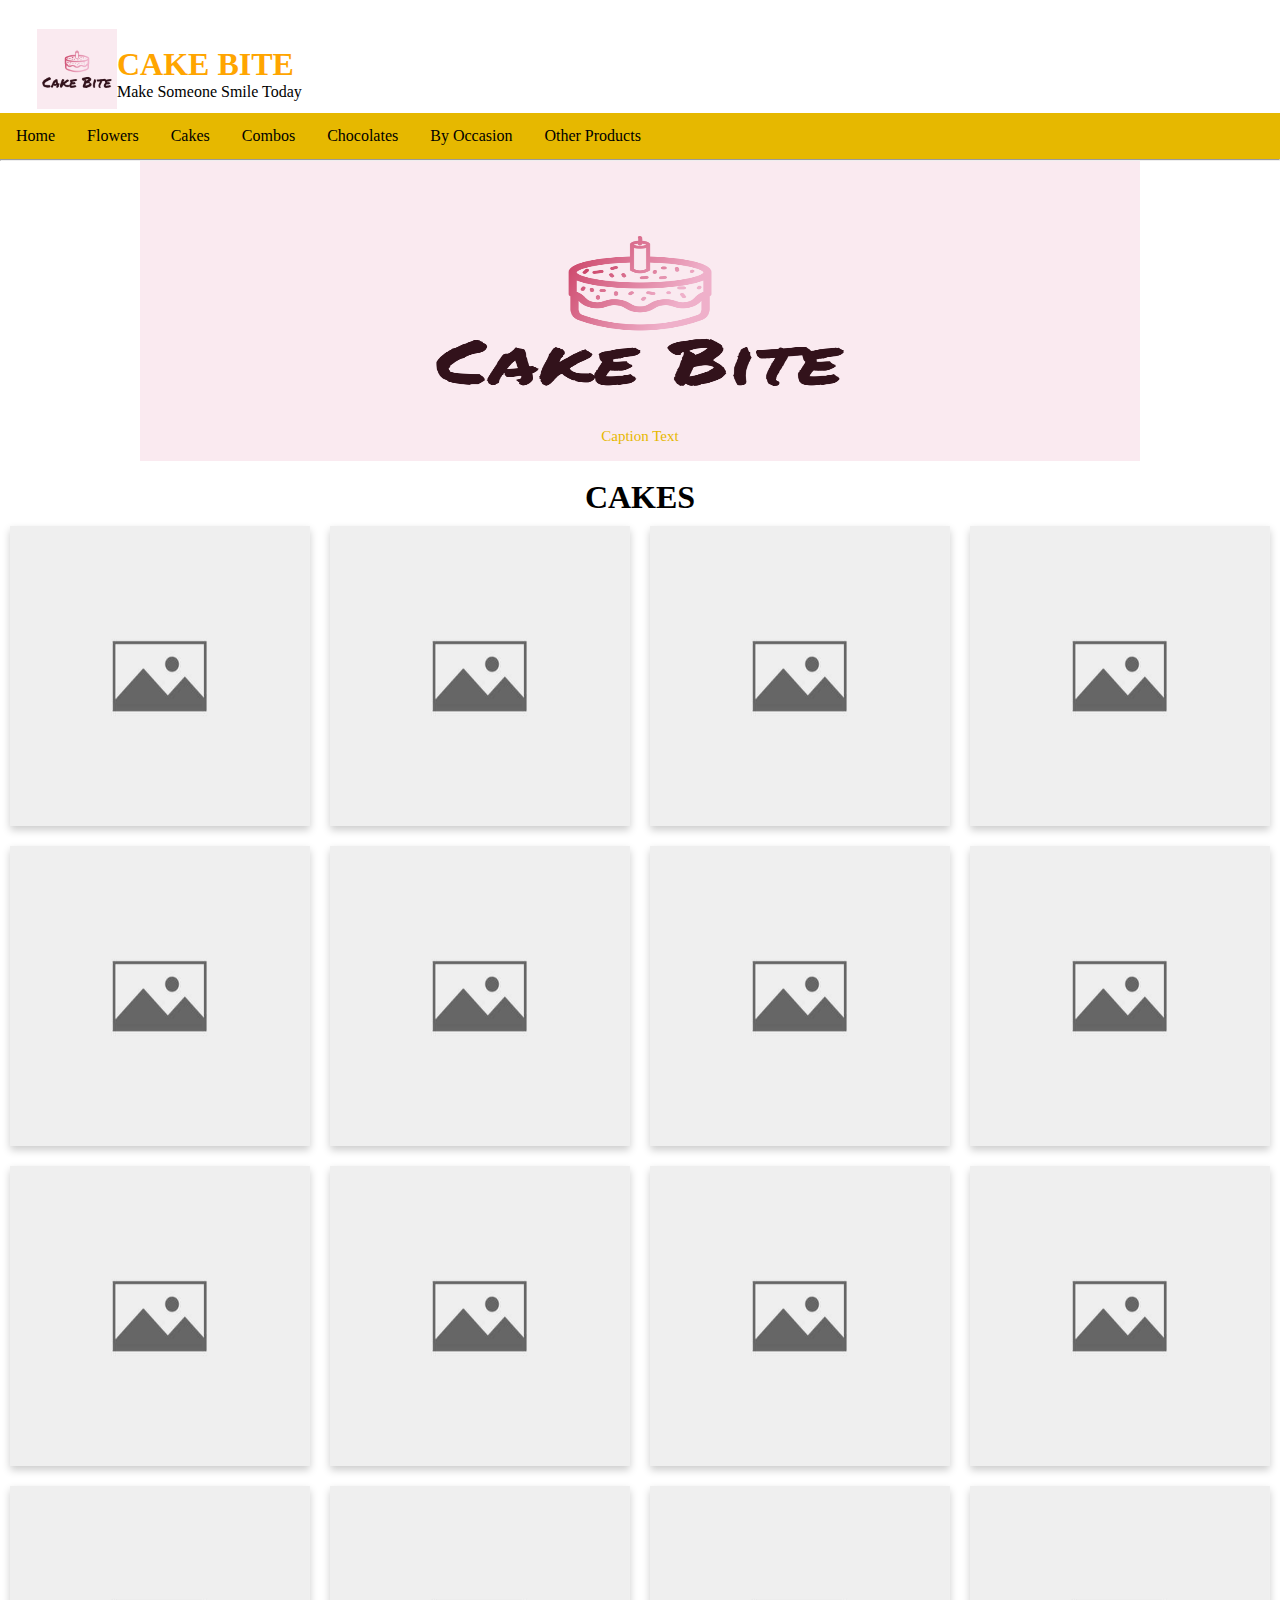
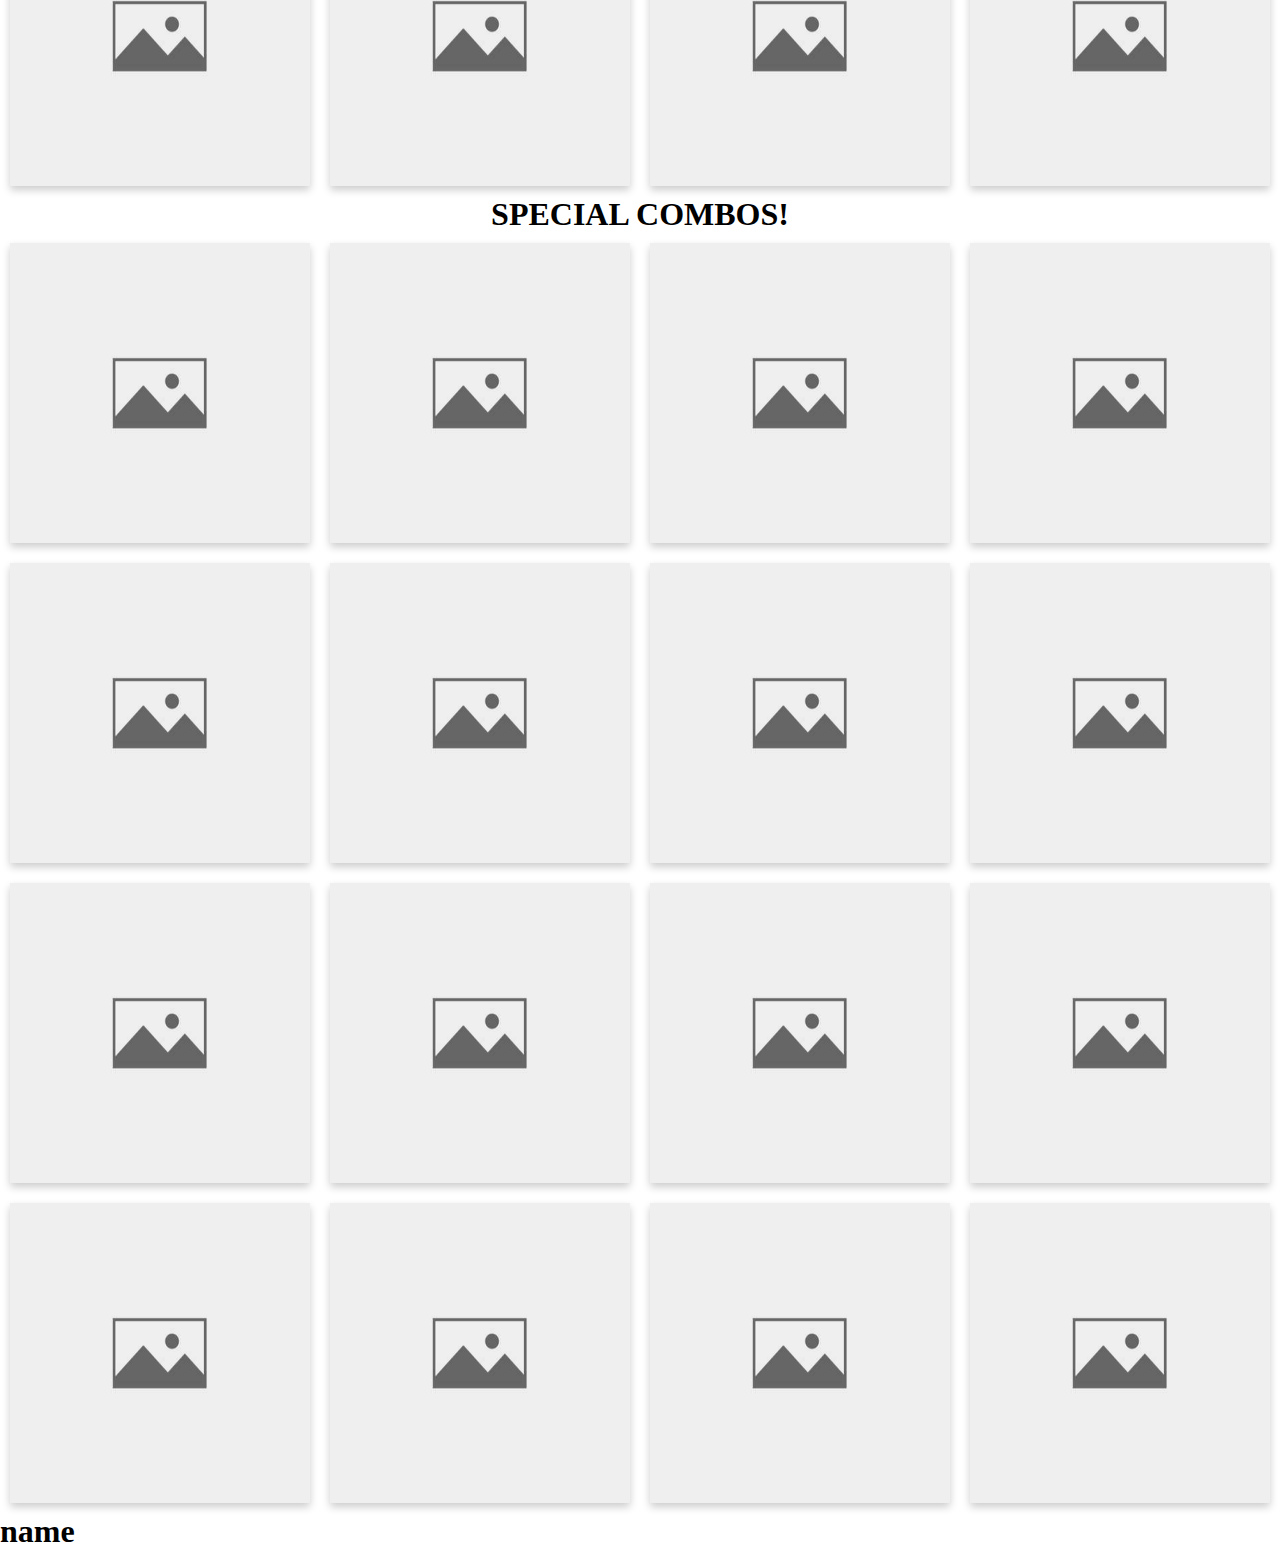
<file: Index.html>
<html>
    <head>
        <title>Cake Bite</title>
        <link rel="stylesheet" type="text/css" href="style.css">
    </head>
    <body>
        
        <!--Title-->
        <div class="name">
            <div class="logo"><img src="default.png" alt="logo" style="width:80px;height:80px;" align="left"></div>
            
            <h1>CAKE BITE</h1>
            <p>Make Someone Smile Today</p>
        </div>
        <!--Search bar-->
        <!--<form class="search-bar" action="#" style="margin:auto;max-width:300px">
            <input type="text" placeholder="Search.." name="search2">
            <button type="submit"><i class="fa fa-search">Search</i></button>
          </form>-->
          <div class="navbar">
            <ul>
                <li><a class="active" href="Index.html">Home</a></li>
                <li><a class="active" href="flowers.html">Flowers</a></li>
                <li><a class="active" href="cakes.html">Cakes</a></li>
                <li><a class="active" href="combos.html">Combos</a></li>
                <li><a class="active" href="chocolates.html">Chocolates</a></li>
                <li><a class="active" href="occasion.html">By Occasion</a></li>
                <li><a class="active" href="product.html">Other Products</a></li>
              </ul>
        </div>
        <hr>
        <div class="banner">
            <div class="slideshow-container">

                <div class="mySlides fade">
                  
                  <img src="cover.png" alt="product" style="width:1000px;height:300px;">
                  <div class="text">Caption Text</div>
                </div>
                
                <div class="mySlides fade">
                  
                  <img src="cover.png" alt="product" style="width:1000px;height:300px;">
                  <div class="text">Caption Two</div>
                </div>
                
                <div class="mySlides fade">
                  
                  <img src="cover.png" alt="product" style="width:1000px;height:300px;">
                  <div class="text">Caption Three</div>
                </div>
                
                </div>
                <br>
                
                <div style="text-align:center">
                  <span class="dot"></span> 
                  <span class="dot"></span> 
                  <span class="dot"></span> 
                </div>
                
                <script>
                let slideIndex = 0;
                showSlides();
                
                function showSlides() {
                  let i;
                  let slides = document.getElementsByClassName("mySlides");
                  let dots = document.getElementsByClassName("dot");
                  for (i = 0; i < slides.length; i++) {
                    slides[i].style.display = "none";  
                  }
                  slideIndex++;
                  if (slideIndex > slides.length) {slideIndex = 1}    
                  for (i = 0; i < dots.length; i++) {
                    dots[i].className = dots[i].className.replace(" active", "");
                  }
                  slides[slideIndex-1].style.display = "block";  
                  dots[slideIndex-1].className += " active";
                  setTimeout(showSlides, 2000); // Change image every 2 seconds
                }
                </script>
         </div>   
         <div class="index">
             <center>
                 <h1>CAKES</h1>
                 <div class="flip-card">
                    <div class="flip-card-inner">
                      <div class="flip-card-front">
                        <img src="img.jpg" alt="Cakes" style="width:300px;height:300px;">
                      </div>
                      <div class="flip-card-back">
                        <h1>Cake name</h1> 
                        <p>description</p> 
                        <p>rate</p>
                      </div>
                    </div>
                  </div>
                  <div class="flip-card">
                    <div class="flip-card-inner">
                      <div class="flip-card-front">
                        <img src="img.jpg" alt="Cakes" style="width:300px;height:300px;">
                      </div>
                      <div class="flip-card-back">
                        <h1>Cake name</h1> 
                        <p>description</p> 
                        <p>rate</p>
                      </div>
                    </div>
                  </div>
                  <div class="flip-card">
                    <div class="flip-card-inner">
                      <div class="flip-card-front">
                        <img src="img.jpg" alt="Cakes" style="width:300px;height:300px;">
                      </div>
                      <div class="flip-card-back">
                        <h1>Cake name</h1> 
                        <p>description</p> 
                        <p>rate</p>
                      </div>
                    </div>
                  </div>
                  <div class="flip-card">
                    <div class="flip-card-inner">
                      <div class="flip-card-front">
                        <img src="img.jpg" alt="Cakes" style="width:300px;height:300px;">
                      </div>
                      <div class="flip-card-back">
                        <h1>Cake name</h1> 
                        <p>description</p> 
                        <p>rate</p>
                      </div>
                    </div>
                  </div>
                  <div class="flip-card">
                    <div class="flip-card-inner">
                      <div class="flip-card-front">
                        <img src="img.jpg" alt="Cakes" style="width:300px;height:300px;">
                      </div>
                      <div class="flip-card-back">
                        <h1>Cake name</h1> 
                        <p>description</p> 
                        <p>rate</p>
                      </div>
                    </div>
                  </div>
                  <div class="flip-card">
                    <div class="flip-card-inner">
                      <div class="flip-card-front">
                        <img src="img.jpg" alt="Cakes" style="width:300px;height:300px;">
                      </div>
                      <div class="flip-card-back">
                        <h1>Cake name</h1> 
                        <p>description</p> 
                        <p>rate</p>
                      </div>
                    </div>
                  </div>
                  <div class="flip-card">
                    <div class="flip-card-inner">
                      <div class="flip-card-front">
                        <img src="img.jpg" alt="Cakes" style="width:300px;height:300px;">
                      </div>
                      <div class="flip-card-back">
                        <h1>Cake name</h1> 
                        <p>description</p> 
                        <p>rate</p>
                      </div>
                    </div>
                  </div>
                  <div class="flip-card">
                    <div class="flip-card-inner">
                      <div class="flip-card-front">
                        <img src="img.jpg" alt="Cakes" style="width:300px;height:300px;">
                      </div>
                      <div class="flip-card-back">
                        <h1>Cake name</h1> 
                        <p>description</p> 
                        <p>rate</p>
                      </div>
                    </div>
                  </div>
                  <div class="flip-card">
                    <div class="flip-card-inner">
                      <div class="flip-card-front">
                        <img src="img.jpg" alt="Cakes" style="width:300px;height:300px;">
                      </div>
                      <div class="flip-card-back">
                        <h1>Cake name</h1> 
                        <p>description</p> 
                        <p>rate</p>
                      </div>
                    </div>
                  </div>
                  <div class="flip-card">
                    <div class="flip-card-inner">
                      <div class="flip-card-front">
                        <img src="img.jpg" alt="Cakes" style="width:300px;height:300px;">
                      </div>
                      <div class="flip-card-back">
                        <h1>Cake name</h1> 
                        <p>description</p> 
                        <p>rate</p>
                      </div>
                    </div>
                  </div>
                  <div class="flip-card">
                    <div class="flip-card-inner">
                      <div class="flip-card-front">
                        <img src="img.jpg" alt="Cakes" style="width:300px;height:300px;">
                      </div>
                      <div class="flip-card-back">
                        <h1>Cake name</h1> 
                        <p>description</p> 
                        <p>rate</p>
                      </div>
                    </div>
                  </div>
                  <div class="flip-card">
                    <div class="flip-card-inner">
                      <div class="flip-card-front">
                        <img src="img.jpg" alt="Cakes" style="width:300px;height:300px;">
                      </div>
                      <div class="flip-card-back">
                        <h1>Cake name</h1> 
                        <p>description</p> 
                        <p>rate</p>
                      </div>
                    </div>
                  </div>
                  <div class="flip-card">
                    <div class="flip-card-inner">
                      <div class="flip-card-front">
                        <img src="img.jpg" alt="Cakes" style="width:300px;height:300px;">
                      </div>
                      <div class="flip-card-back">
                        <h1>Cake name</h1> 
                        <p>description</p> 
                        <p>rate</p>
                      </div>
                    </div>
                  </div>
                  <div class="flip-card">
                    <div class="flip-card-inner">
                      <div class="flip-card-front">
                        <img src="img.jpg" alt="Cakes" style="width:300px;height:300px;">
                      </div>
                      <div class="flip-card-back">
                        <h1>Cake name</h1> 
                        <p>description</p> 
                        <p>rate</p>
                      </div>
                    </div>
                  </div>
                  <div class="flip-card">
                    <div class="flip-card-inner">
                      <div class="flip-card-front">
                        <img src="img.jpg" alt="Cakes" style="width:300px;height:300px;">
                      </div>
                      <div class="flip-card-back">
                        <h1>Cake name</h1> 
                        <p>description</p> 
                        <p>rate</p>
                      </div>
                    </div>
                  </div>
                  <div class="flip-card">
                    <div class="flip-card-inner">
                      <div class="flip-card-front">
                        <img src="img.jpg" alt="Cakes" style="width:300px;height:300px;">
                      </div>
                      <div class="flip-card-back">
                        <h1>Cake name</h1> 
                        <p>description</p> 
                        <p>rate</p>
                      </div>
                    </div>
                  </div>
                  <br>
                  <br>
    
             </center>
            </div>
            <br>
            <br>
            <center>
                <H1>SPECIAL COMBOS!</H1>
    <div class="flip-card">
        <div class="flip-card-inner">
          <div class="flip-card-front">
            <img src="img.jpg" alt="Cakes" style="width:300px;height:300px;">
          </div>
          <div class="flip-card-back">
            <h1>Cake name</h1> 
            <p>description</p> 
            <p>rate</p>
          </div>
        </div>
      </div>
      <div class="flip-card">
        <div class="flip-card-inner">
          <div class="flip-card-front">
            <img src="img.jpg" alt="Cakes" style="width:300px;height:300px;">
          </div>
          <div class="flip-card-back">
            <h1>Cake name</h1> 
            <p>description</p> 
            <p>rate</p>
          </div>
        </div>
      </div>
      <div class="flip-card">
        <div class="flip-card-inner">
          <div class="flip-card-front">
            <img src="img.jpg" alt="Cakes" style="width:300px;height:300px;">
          </div>
          <div class="flip-card-back">
            <h1>Cake name</h1> 
            <p>description</p> 
            <p>rate</p>
          </div>
        </div>
      </div>
      <div class="flip-card">
        <div class="flip-card-inner">
          <div class="flip-card-front">
            <img src="img.jpg" alt="Cakes" style="width:300px;height:300px;">
          </div>
          <div class="flip-card-back">
            <h1>Cake name</h1> 
            <p>description</p> 
            <p>rate</p>
          </div>
        </div>
      </div>
      <div class="flip-card">
        <div class="flip-card-inner">
          <div class="flip-card-front">
            <img src="img.jpg" alt="Cakes" style="width:300px;height:300px;">
          </div>
          <div class="flip-card-back">
            <h1>Cake name</h1> 
            <p>description</p> 
            <p>rate</p>
          </div>
        </div>
      </div>
      <div class="flip-card">
        <div class="flip-card-inner">
          <div class="flip-card-front">
            <img src="img.jpg" alt="Cakes" style="width:300px;height:300px;">
          </div>
          <div class="flip-card-back">
            <h1>Cake name</h1> 
            <p>description</p> 
            <p>rate</p>
          </div>
        </div>
      </div>
      <div class="flip-card">
        <div class="flip-card-inner">
          <div class="flip-card-front">
            <img src="img.jpg" alt="Cakes" style="width:300px;height:300px;">
          </div>
          <div class="flip-card-back">
            <h1>Cake name</h1> 
            <p>description</p> 
            <p>rate</p>
          </div>
        </div>
      </div>
      <div class="flip-card">
        <div class="flip-card-inner">
          <div class="flip-card-front">
            <img src="img.jpg" alt="Cakes" style="width:300px;height:300px;">
          </div>
          <div class="flip-card-back">
            <h1>Cake name</h1> 
            <p>description</p> 
            <p>rate</p>
          </div>
        </div>
      </div>
      <div class="flip-card">
        <div class="flip-card-inner">
          <div class="flip-card-front">
            <img src="img.jpg" alt="Cakes" style="width:300px;height:300px;">
          </div>
          <div class="flip-card-back">
            <h1>Cake name</h1> 
            <p>description</p> 
            <p>rate</p>
          </div>
        </div>
      </div>
      <div class="flip-card">
        <div class="flip-card-inner">
          <div class="flip-card-front">
            <img src="img.jpg" alt="Cakes" style="width:300px;height:300px;">
          </div>
          <div class="flip-card-back">
            <h1>Cake name</h1> 
            <p>description</p> 
            <p>rate</p>
          </div>
        </div>
      </div>
      <div class="flip-card">
        <div class="flip-card-inner">
          <div class="flip-card-front">
            <img src="img.jpg" alt="Cakes" style="width:300px;height:300px;">
          </div>
          <div class="flip-card-back">
            <h1>Cake name</h1> 
            <p>description</p> 
            <p>rate</p>
          </div>
        </div>
      </div>
      <div class="flip-card">
        <div class="flip-card-inner">
          <div class="flip-card-front">
            <img src="img.jpg" alt="Cakes" style="width:300px;height:300px;">
          </div>
          <div class="flip-card-back">
            <h1>Cake name</h1> 
            <p>description</p> 
            <p>rate</p>
          </div>
        </div>
      </div>
      <div class="flip-card">
        <div class="flip-card-inner">
          <div class="flip-card-front">
            <img src="img.jpg" alt="Cakes" style="width:300px;height:300px;">
          </div>
          <div class="flip-card-back">
            <h1>Cake name</h1> 
            <p>description</p> 
            <p>rate</p>
          </div>
        </div>
      </div>
      <div class="flip-card">
        <div class="flip-card-inner">
          <div class="flip-card-front">
            <img src="img.jpg" alt="Cakes" style="width:300px;height:300px;">
          </div>
          <div class="flip-card-back">
            <h1>Cake name</h1> 
            <p>description</p> 
            <p>rate</p>
          </div>
        </div>
      </div>
      <div class="flip-card">
        <div class="flip-card-inner">
          <div class="flip-card-front">
            <img src="img.jpg" alt="Cakes" style="width:300px;height:300px;">
          </div>
          <div class="flip-card-back">
            <h1>Cake name</h1> 
            <p>description</p> 
            <p>rate</p>
          </div>
        </div>
      </div>
      <div class="flip-card">
        <div class="flip-card-inner">
          <div class="flip-card-front">
            <img src="img.jpg" alt="Cakes" style="width:300px;height:300px;">
          </div>
          <div class="flip-card-back">
            <h1>Cake name</h1> 
            <p>description</p> 
            <p>rate</p>
          </div>
        </div>
      </div>

            </center>
         </div>
         <div class="footer">
             <h1>name</h1>
         </div>
    </body>
</html>
</file>
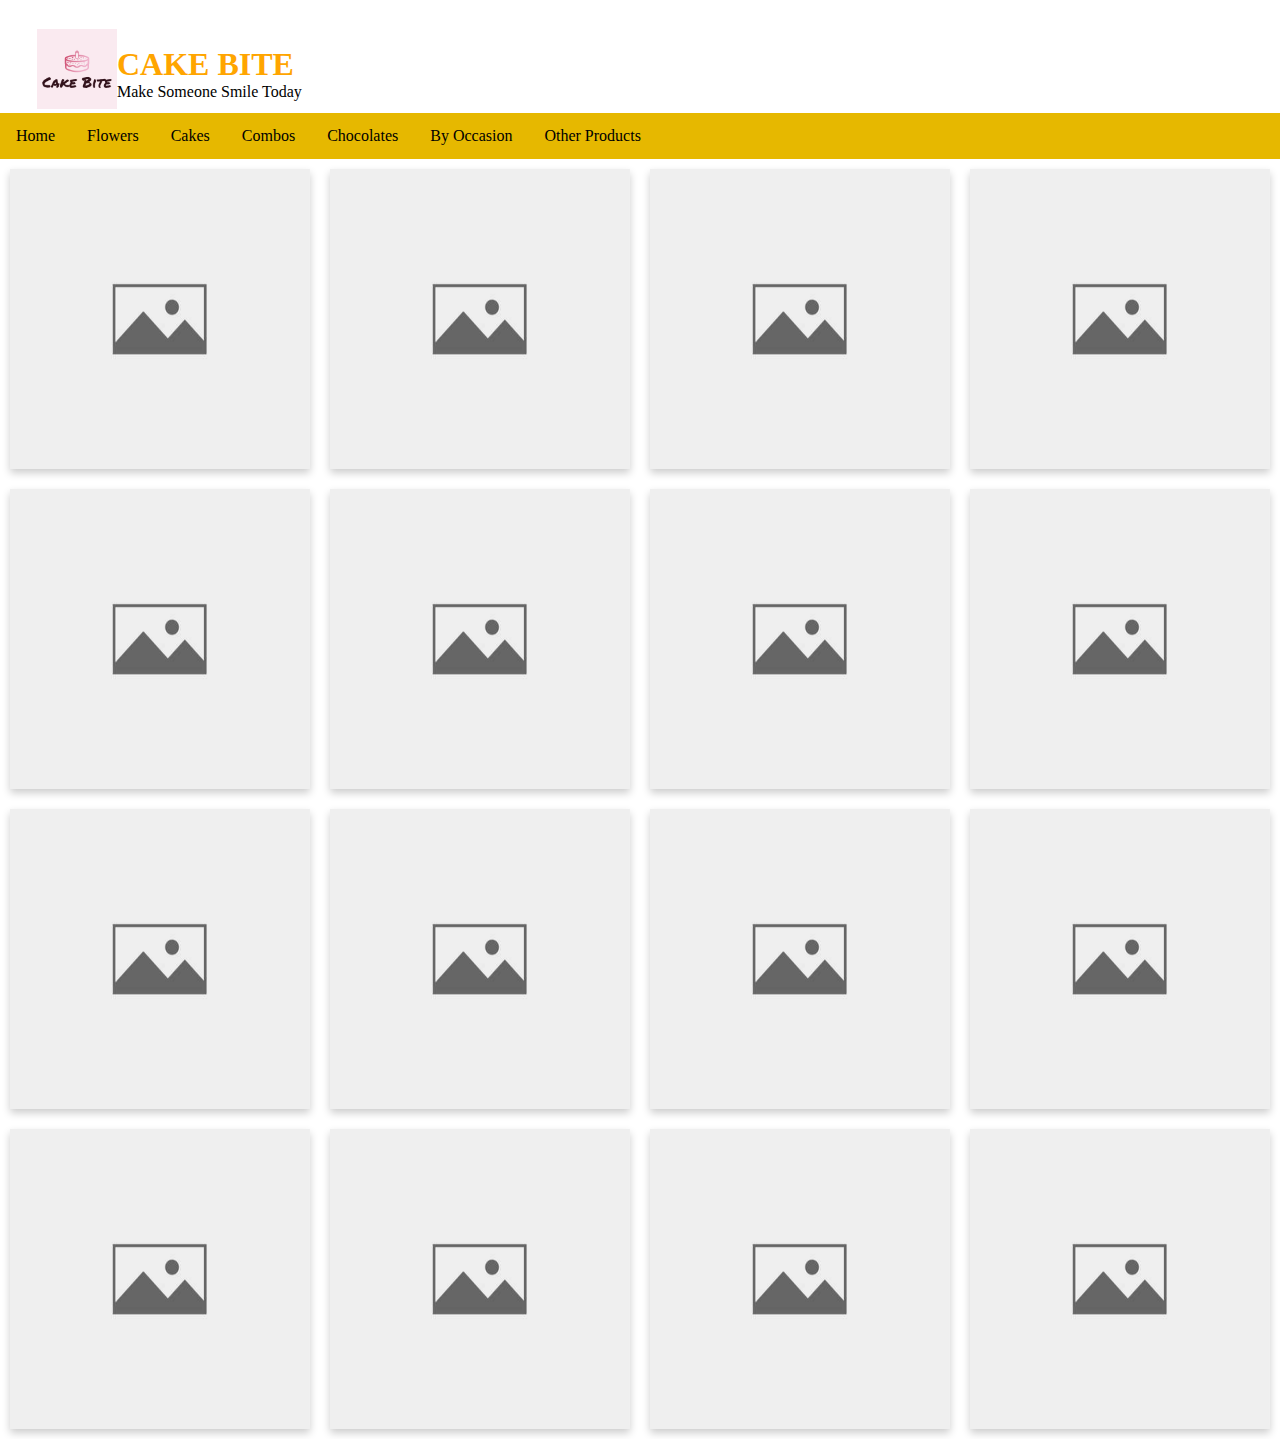
<file: cakes.html>
<html>
    <head>
        <title>CAKES | CAKE BITE</title>
        <link rel="stylesheet" type="text/css" href="style.css">
    </head>
    <body>
        <!--Title-->
        <div class="name">
            <div class="logo"><img src="default.png" alt="logo" style="width:80px;height:80px;" align="left"></div>
            <h1>CAKE BITE</h1>
            <p>Make Someone Smile Today</p>
        </div>
        <!--Search bar-->
        <!--<form class="search-bar" action="#" style="margin:auto;max-width:300px">
            <input type="text" placeholder="Search.." name="search2">
            <button type="submit"><i class="fa fa-search">Search</i></button>
          </form>-->
          <div class="navbar">
            <ul>
                <li><a class="active" href="Index.html">Home</a></li>
                <li><a class="active" href="flowers.html">Flowers</a></li>
                <li><a class="active" href="cakes.html">Cakes</a></li>
                <li><a class="active" href="combos.html">Combos</a></li>
                <li><a class="active" href="chocolates.html">Chocolates</a></li>
                <li><a class="active" href="occasion.html">By Occasion</a></li>
                <li><a class="active" href="product.html">Other Products</a></li>
              </ul>
        </div>
        <div class="Products">
              <div class="flip-card">
                <div class="flip-card-inner">
                  <div class="flip-card-front">
                    <img src="img.jpg" alt="Cakes" style="width:300px;height:300px;">
                  </div>
                  <div class="flip-card-back">
                    <h1>Cake name</h1> 
                    <p>description</p> 
                    <p>rate</p>
                  </div>
                </div>
              </div>
              <div class="flip-card">
                <div class="flip-card-inner">
                  <div class="flip-card-front">
                    <img src="img.jpg" alt="Cakes" style="width:300px;height:300px;">
                  </div>
                  <div class="flip-card-back">
                    <h1>Cake name</h1> 
                    <p>description</p> 
                    <p>rate</p>
                  </div>
                </div>
              </div>
              <div class="flip-card">
                <div class="flip-card-inner">
                  <div class="flip-card-front">
                    <img src="img.jpg" alt="Cakes" style="width:300px;height:300px;">
                  </div>
                  <div class="flip-card-back">
                    <h1>Cake name</h1> 
                    <p>description</p> 
                    <p>rate</p>
                  </div>
                </div>
              </div>
              <div class="flip-card">
                <div class="flip-card-inner">
                  <div class="flip-card-front">
                    <img src="img.jpg" alt="Cakes" style="width:300px;height:300px;">
                  </div>
                  <div class="flip-card-back">
                    <h1>Cake name</h1> 
                    <p>description</p> 
                    <p>rate</p>
                  </div>
                </div>
              </div>
              <div class="flip-card">
                <div class="flip-card-inner">
                  <div class="flip-card-front">
                    <img src="img.jpg" alt="Cakes" style="width:300px;height:300px;">
                  </div>
                  <div class="flip-card-back">
                    <h1>Cake name</h1> 
                    <p>description</p> 
                    <p>rate</p>
                  </div>
                </div>
              </div>
              <div class="flip-card">
                <div class="flip-card-inner">
                  <div class="flip-card-front">
                    <img src="img.jpg" alt="Cakes" style="width:300px;height:300px;">
                  </div>
                  <div class="flip-card-back">
                    <h1>Cake name</h1> 
                    <p>description</p> 
                    <p>rate</p>
                  </div>
                </div>
              </div>
              <div class="flip-card">
                <div class="flip-card-inner">
                  <div class="flip-card-front">
                    <img src="img.jpg" alt="Cakes" style="width:300px;height:300px;">
                  </div>
                  <div class="flip-card-back">
                    <h1>Cake name</h1> 
                    <p>description</p> 
                    <p>rate</p>
                  </div>
                </div>
              </div>
              <div class="flip-card">
                <div class="flip-card-inner">
                  <div class="flip-card-front">
                    <img src="img.jpg" alt="Cakes" style="width:300px;height:300px;">
                  </div>
                  <div class="flip-card-back">
                    <h1>Cake name</h1> 
                    <p>description</p> 
                    <p>rate</p>
                  </div>
                </div>
              </div>
              <div class="flip-card">
                <div class="flip-card-inner">
                  <div class="flip-card-front">
                    <img src="img.jpg" alt="Cakes" style="width:300px;height:300px;">
                  </div>
                  <div class="flip-card-back">
                    <h1>Cake name</h1> 
                    <p>description</p> 
                    <p>rate</p>
                  </div>
                </div>
              </div>
              <div class="flip-card">
                <div class="flip-card-inner">
                  <div class="flip-card-front">
                    <img src="img.jpg" alt="Cakes" style="width:300px;height:300px;">
                  </div>
                  <div class="flip-card-back">
                    <h1>Cake name</h1> 
                    <p>description</p> 
                    <p>rate</p>
                  </div>
                </div>
              </div>
              <div class="flip-card">
                <div class="flip-card-inner">
                  <div class="flip-card-front">
                    <img src="img.jpg" alt="Cakes" style="width:300px;height:300px;">
                  </div>
                  <div class="flip-card-back">
                    <h1>Cake name</h1> 
                    <p>description</p> 
                    <p>rate</p>
                  </div>
                </div>
              </div>
              <div class="flip-card">
                <div class="flip-card-inner">
                  <div class="flip-card-front">
                    <img src="img.jpg" alt="Cakes" style="width:300px;height:300px;">
                  </div>
                  <div class="flip-card-back">
                    <h1>Cake name</h1> 
                    <p>description</p> 
                    <p>rate</p>
                  </div>
                </div>
              </div>
              <div class="flip-card">
                <div class="flip-card-inner">
                  <div class="flip-card-front">
                    <img src="img.jpg" alt="Cakes" style="width:300px;height:300px;">
                  </div>
                  <div class="flip-card-back">
                    <h1>Cake name</h1> 
                    <p>description</p> 
                    <p>rate</p>
                  </div>
                </div>
              </div>
              <div class="flip-card">
                <div class="flip-card-inner">
                  <div class="flip-card-front">
                    <img src="img.jpg" alt="Cakes" style="width:300px;height:300px;">
                  </div>
                  <div class="flip-card-back">
                    <h1>Cake name</h1> 
                    <p>description</p> 
                    <p>rate</p>
                  </div>
                </div>
              </div>
              <div class="flip-card">
                <div class="flip-card-inner">
                  <div class="flip-card-front">
                    <img src="img.jpg" alt="Cakes" style="width:300px;height:300px;">
                  </div>
                  <div class="flip-card-back">
                    <h1>Cake name</h1> 
                    <p>description</p> 
                    <p>rate</p>
                  </div>
                </div>
              </div>
              <div class="flip-card">
                <div class="flip-card-inner">
                  <div class="flip-card-front">
                    <img src="img.jpg" alt="Cakes" style="width:300px;height:300px;">
                  </div>
                  <div class="flip-card-back">
                    <h1>Cake name</h1> 
                    <p>description</p> 
                    <p>rate</p>
                  </div>
                </div>
              </div>

        </div>
    </body>
</html>
</file>
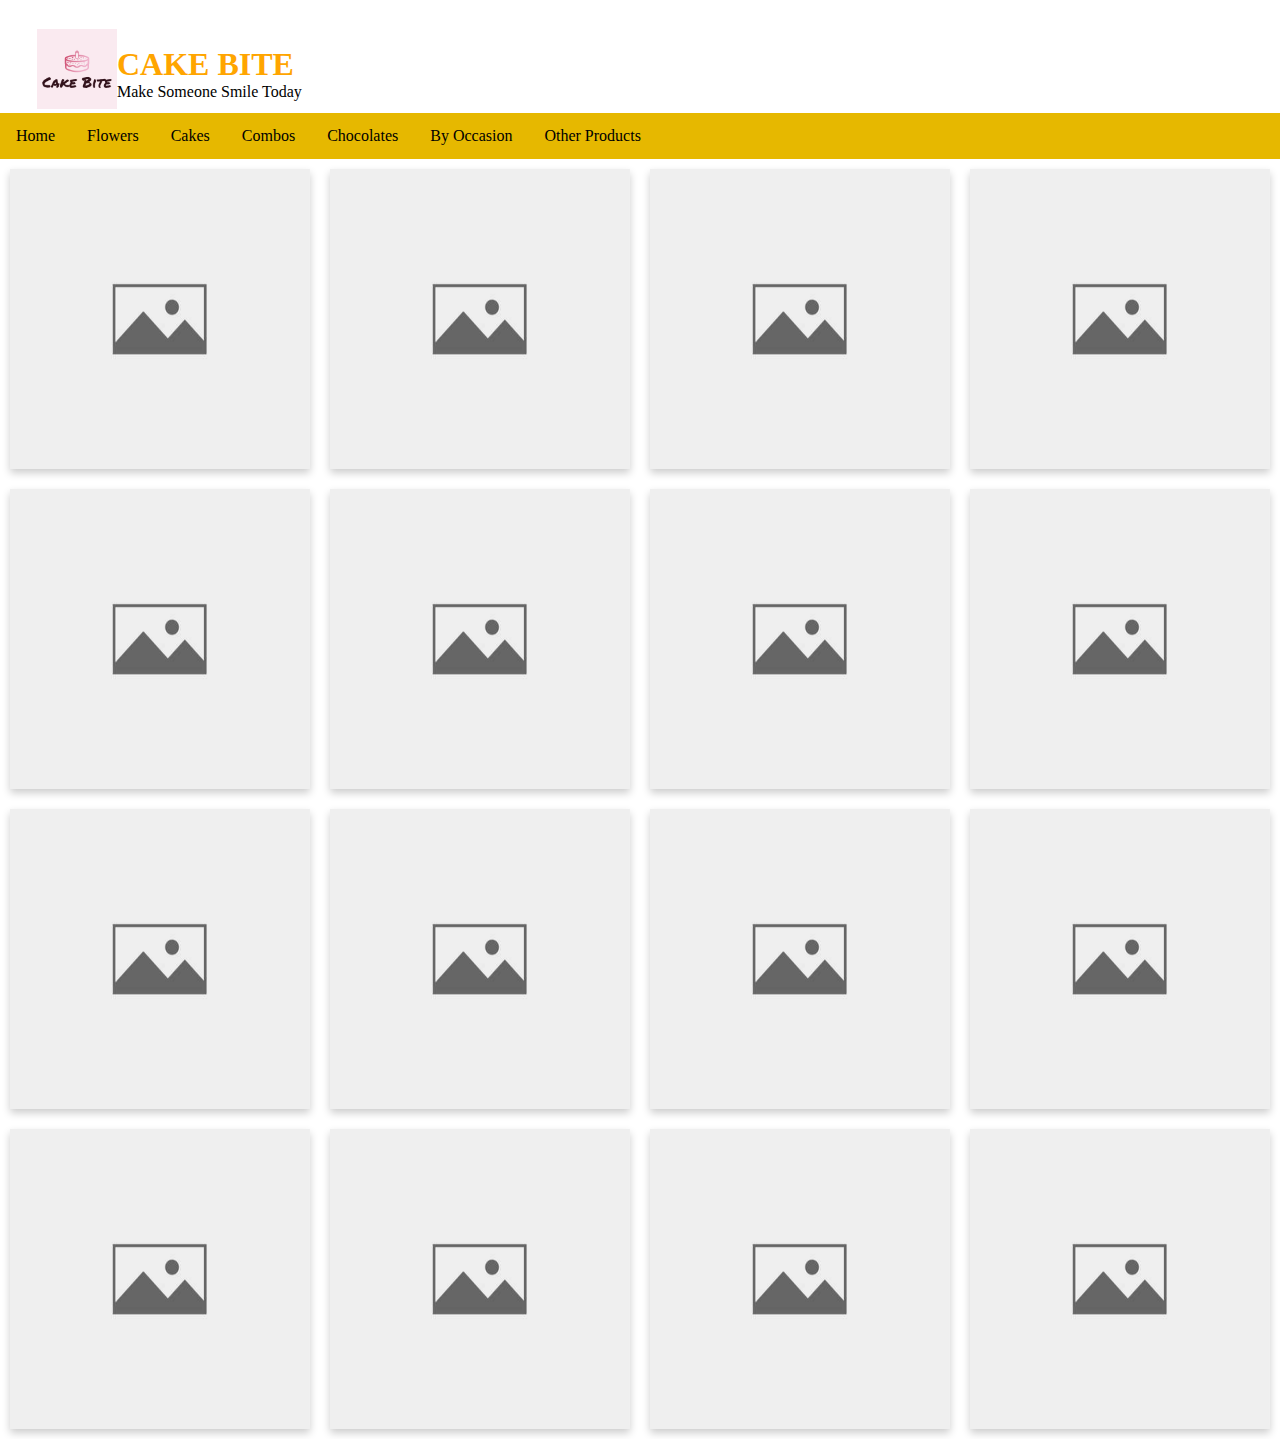
<file: chocolates.html>
<html>
    <head>
        <title>CAKES | CAKE BITE</title>
        <link rel="stylesheet" type="text/css" href="style.css">
    </head>
    <body>
        <!--Title-->
        <div class="name">
            <div class="logo"><img src="default.png" alt="logo" style="width:80px;height:80px;" align="left"></div>
            <h1>CAKE BITE</h1>
            <p>Make Someone Smile Today</p>
        </div>
        <!--Search bar-->
        <!--<form class="search-bar" action="#" style="margin:auto;max-width:300px">
            <input type="text" placeholder="Search.." name="search2">
            <button type="submit"><i class="fa fa-search">Search</i></button>
          </form>-->
          <div class="navbar">
            <ul>
                <li><a class="active" href="Index.html">Home</a></li>
                <li><a class="active" href="flowers.html">Flowers</a></li>
                <li><a class="active" href="cakes.html">Cakes</a></li>
                <li><a class="active" href="combos.html">Combos</a></li>
                <li><a class="active" href="chocolates.html">Chocolates</a></li>
                <li><a class="active" href="occasion.html">By Occasion</a></li>
                <li><a class="active" href="product.html">Other Products</a></li>
              </ul>
        </div>
        <div class="Products">
              <div class="flip-card">
                <div class="flip-card-inner">
                  <div class="flip-card-front">
                    <img src="img.jpg" alt="chocolates" style="width:300px;height:300px;">
                  </div>
                  <div class="flip-card-back">
                    <h1>chocolates name</h1> 
                    <p>description</p> 
                    <p>rate</p>
                  </div>
                </div>
              </div>
              <div class="flip-card">
                <div class="flip-card-inner">
                  <div class="flip-card-front">
                    <img src="img.jpg" alt="chocolates" style="width:300px;height:300px;">
                  </div>
                  <div class="flip-card-back">
                    <h1>chocolates name</h1> 
                    <p>description</p> 
                    <p>rate</p>
                  </div>
                </div>
              </div>
              <div class="flip-card">
                <div class="flip-card-inner">
                  <div class="flip-card-front">
                    <img src="img.jpg" alt="chocolates" style="width:300px;height:300px;">
                  </div>
                  <div class="flip-card-back">
                    <h1>chocolates name</h1> 
                    <p>description</p> 
                    <p>rate</p>
                  </div>
                </div>
              </div>
              <div class="flip-card">
                <div class="flip-card-inner">
                  <div class="flip-card-front">
                    <img src="img.jpg" alt="chocolates" style="width:300px;height:300px;">
                  </div>
                  <div class="flip-card-back">
                    <h1>chocolates name</h1> 
                    <p>description</p> 
                    <p>rate</p>
                  </div>
                </div>
              </div>
              <div class="flip-card">
                <div class="flip-card-inner">
                  <div class="flip-card-front">
                    <img src="img.jpg" alt="chocolates" style="width:300px;height:300px;">
                  </div>
                  <div class="flip-card-back">
                    <h1>chocolates name</h1> 
                    <p>description</p> 
                    <p>rate</p>
                  </div>
                </div>
              </div>
              <div class="flip-card">
                <div class="flip-card-inner">
                  <div class="flip-card-front">
                    <img src="img.jpg" alt="chocolates" style="width:300px;height:300px;">
                  </div>
                  <div class="flip-card-back">
                    <h1>chocolates name</h1> 
                    <p>description</p> 
                    <p>rate</p>
                  </div>
                </div>
              </div>
              <div class="flip-card">
                <div class="flip-card-inner">
                  <div class="flip-card-front">
                    <img src="img.jpg" alt="chocolates" style="width:300px;height:300px;">
                  </div>
                  <div class="flip-card-back">
                    <h1>chocolates name</h1> 
                    <p>description</p> 
                    <p>rate</p>
                  </div>
                </div>
              </div>
              <div class="flip-card">
                <div class="flip-card-inner">
                  <div class="flip-card-front">
                    <img src="img.jpg" alt="chocolates" style="width:300px;height:300px;">
                  </div>
                  <div class="flip-card-back">
                    <h1>chocolates name</h1> 
                    <p>description</p> 
                    <p>rate</p>
                  </div>
                </div>
              </div>
              <div class="flip-card">
                <div class="flip-card-inner">
                  <div class="flip-card-front">
                    <img src="img.jpg" alt="chocolates" style="width:300px;height:300px;">
                  </div>
                  <div class="flip-card-back">
                    <h1>chocolates name</h1> 
                    <p>description</p> 
                    <p>rate</p>
                  </div>
                </div>
              </div>
              <div class="flip-card">
                <div class="flip-card-inner">
                  <div class="flip-card-front">
                    <img src="img.jpg" alt="chocolates" style="width:300px;height:300px;">
                  </div>
                  <div class="flip-card-back">
                    <h1>chocolates name</h1> 
                    <p>description</p> 
                    <p>rate</p>
                  </div>
                </div>
              </div>
              <div class="flip-card">
                <div class="flip-card-inner">
                  <div class="flip-card-front">
                    <img src="img.jpg" alt="chocolates" style="width:300px;height:300px;">
                  </div>
                  <div class="flip-card-back">
                    <h1>chocolates name</h1> 
                    <p>description</p> 
                    <p>rate</p>
                  </div>
                </div>
              </div>
              <div class="flip-card">
                <div class="flip-card-inner">
                  <div class="flip-card-front">
                    <img src="img.jpg" alt="chocolates" style="width:300px;height:300px;">
                  </div>
                  <div class="flip-card-back">
                    <h1>chocolates name</h1> 
                    <p>description</p> 
                    <p>rate</p>
                  </div>
                </div>
              </div>
              <div class="flip-card">
                <div class="flip-card-inner">
                  <div class="flip-card-front">
                    <img src="img.jpg" alt="chocolates" style="width:300px;height:300px;">
                  </div>
                  <div class="flip-card-back">
                    <h1>chocolates name</h1> 
                    <p>description</p> 
                    <p>rate</p>
                  </div>
                </div>
              </div>
              <div class="flip-card">
                <div class="flip-card-inner">
                  <div class="flip-card-front">
                    <img src="img.jpg" alt="chocolates" style="width:300px;height:300px;">
                  </div>
                  <div class="flip-card-back">
                    <h1>chocolates name</h1> 
                    <p>description</p> 
                    <p>rate</p>
                  </div>
                </div>
              </div>
              <div class="flip-card">
                <div class="flip-card-inner">
                  <div class="flip-card-front">
                    <img src="img.jpg" alt="chocolates" style="width:300px;height:300px;">
                  </div>
                  <div class="flip-card-back">
                    <h1>chocolates name</h1> 
                    <p>description</p> 
                    <p>rate</p>
                  </div>
                </div>
              </div>
              <div class="flip-card">
                <div class="flip-card-inner">
                  <div class="flip-card-front">
                    <img src="img.jpg" alt="chocolates" style="width:300px;height:300px;">
                  </div>
                  <div class="flip-card-back">
                    <h1>chocolates name</h1> 
                    <p>description</p> 
                    <p>rate</p>
                  </div>
                </div>
              </div>
        </div>
    </body>
</html>
</file>
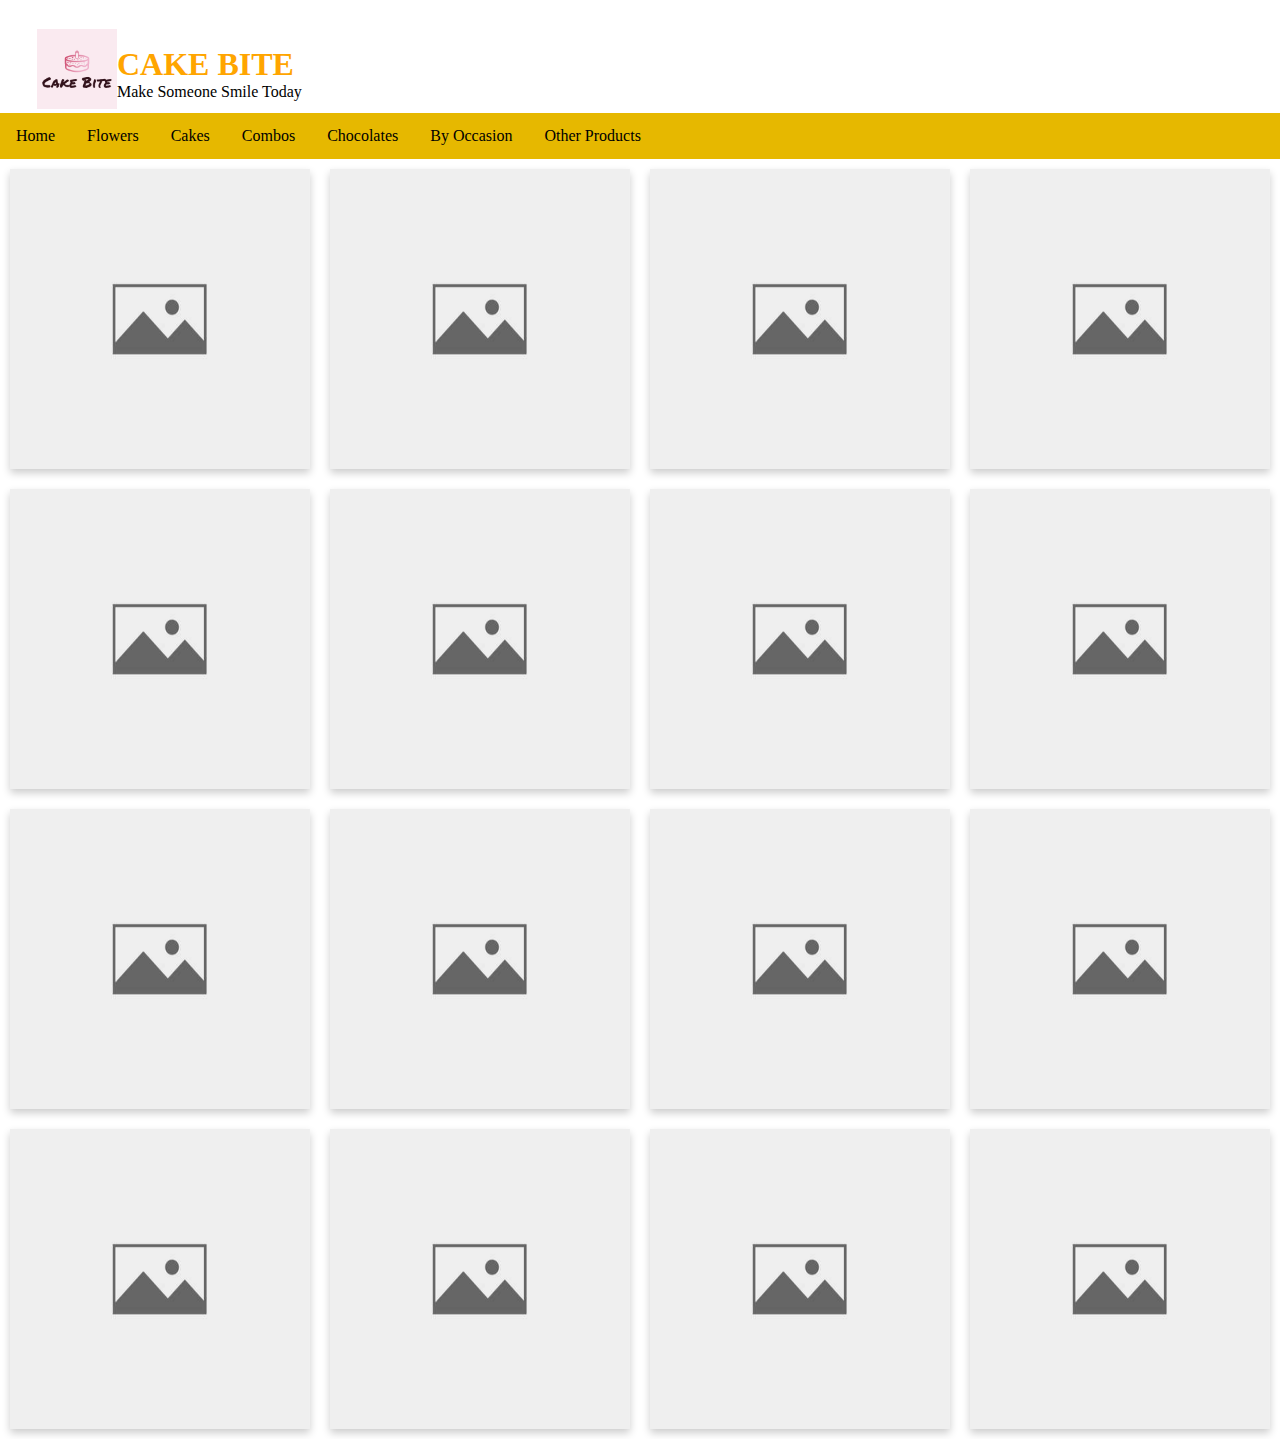
<file: combos.html>
<html>
    <head>
        <title>CAKES | CAKE BITE</title>
        <link rel="stylesheet" type="text/css" href="style.css">
    </head>
    <body>
        <!--Title-->
        <div class="name">
            <div class="logo"><img src="default.png" alt="logo" style="width:80px;height:80px;" align="left"></div>
            <h1>CAKE BITE</h1>
            <p>Make Someone Smile Today</p>
        </div>
        <!--Search bar-->
        <!--<form class="search-bar" action="#" style="margin:auto;max-width:300px">
            <input type="text" placeholder="Search.." name="search2">
            <button type="submit"><i class="fa fa-search">Search</i></button>
          </form>-->
          <div class="navbar">
            <ul>
                <li><a class="active" href="Index.html">Home</a></li>
                <li><a class="active" href="flowers.html">Flowers</a></li>
                <li><a class="active" href="cakes.html">Cakes</a></li>
                <li><a class="active" href="combos.html">Combos</a></li>
                <li><a class="active" href="chocolates.html">Chocolates</a></li>
                <li><a class="active" href="occasion.html">By Occasion</a></li>
                <li><a class="active" href="product.html">Other Products</a></li>
              </ul>
        </div>
        <div class="Products">
              <div class="flip-card">
                <div class="flip-card-inner">
                  <div class="flip-card-front">
                    <img src="img.jpg" alt="combos" style="width:300px;height:300px;">
                  </div>
                  <div class="flip-card-back">
                    <h1>combos name</h1> 
                    <p>description</p> 
                    <p>rate</p>
                  </div>
                </div>
              </div>
              <div class="flip-card">
                <div class="flip-card-inner">
                  <div class="flip-card-front">
                    <img src="img.jpg" alt="combos" style="width:300px;height:300px;">
                  </div>
                  <div class="flip-card-back">
                    <h1>combos name</h1> 
                    <p>description</p> 
                    <p>rate</p>
                  </div>
                </div>
              </div>
              <div class="flip-card">
                <div class="flip-card-inner">
                  <div class="flip-card-front">
                    <img src="img.jpg" alt="combos" style="width:300px;height:300px;">
                  </div>
                  <div class="flip-card-back">
                    <h1>combos name</h1> 
                    <p>description</p> 
                    <p>rate</p>
                  </div>
                </div>
              </div>
              <div class="flip-card">
                <div class="flip-card-inner">
                  <div class="flip-card-front">
                    <img src="img.jpg" alt="combos" style="width:300px;height:300px;">
                  </div>
                  <div class="flip-card-back">
                    <h1>combos name</h1> 
                    <p>description</p> 
                    <p>rate</p>
                  </div>
                </div>
              </div>
              <div class="flip-card">
                <div class="flip-card-inner">
                  <div class="flip-card-front">
                    <img src="img.jpg" alt="combos" style="width:300px;height:300px;">
                  </div>
                  <div class="flip-card-back">
                    <h1>combos name</h1> 
                    <p>description</p> 
                    <p>rate</p>
                  </div>
                </div>
              </div>
              <div class="flip-card">
                <div class="flip-card-inner">
                  <div class="flip-card-front">
                    <img src="img.jpg" alt="combos" style="width:300px;height:300px;">
                  </div>
                  <div class="flip-card-back">
                    <h1>combos name</h1> 
                    <p>description</p> 
                    <p>rate</p>
                  </div>
                </div>
              </div>
              <div class="flip-card">
                <div class="flip-card-inner">
                  <div class="flip-card-front">
                    <img src="img.jpg" alt="combos" style="width:300px;height:300px;">
                  </div>
                  <div class="flip-card-back">
                    <h1>combos name</h1> 
                    <p>description</p> 
                    <p>rate</p>
                  </div>
                </div>
              </div>
              <div class="flip-card">
                <div class="flip-card-inner">
                  <div class="flip-card-front">
                    <img src="img.jpg" alt="combos" style="width:300px;height:300px;">
                  </div>
                  <div class="flip-card-back">
                    <h1>combos name</h1> 
                    <p>description</p> 
                    <p>rate</p>
                  </div>
                </div>
              </div>
              <div class="flip-card">
                <div class="flip-card-inner">
                  <div class="flip-card-front">
                    <img src="img.jpg" alt="combos" style="width:300px;height:300px;">
                  </div>
                  <div class="flip-card-back">
                    <h1>combos name</h1> 
                    <p>description</p> 
                    <p>rate</p>
                  </div>
                </div>
              </div>
              <div class="flip-card">
                <div class="flip-card-inner">
                  <div class="flip-card-front">
                    <img src="img.jpg" alt="combos" style="width:300px;height:300px;">
                  </div>
                  <div class="flip-card-back">
                    <h1>combos name</h1> 
                    <p>description</p> 
                    <p>rate</p>
                  </div>
                </div>
              </div>
              <div class="flip-card">
                <div class="flip-card-inner">
                  <div class="flip-card-front">
                    <img src="img.jpg" alt="combos" style="width:300px;height:300px;">
                  </div>
                  <div class="flip-card-back">
                    <h1>combos name</h1> 
                    <p>description</p> 
                    <p>rate</p>
                  </div>
                </div>
              </div>
              <div class="flip-card">
                <div class="flip-card-inner">
                  <div class="flip-card-front">
                    <img src="img.jpg" alt="combos" style="width:300px;height:300px;">
                  </div>
                  <div class="flip-card-back">
                    <h1>combos name</h1> 
                    <p>description</p> 
                    <p>rate</p>
                  </div>
                </div>
              </div>
              <div class="flip-card">
                <div class="flip-card-inner">
                  <div class="flip-card-front">
                    <img src="img.jpg" alt="combos" style="width:300px;height:300px;">
                  </div>
                  <div class="flip-card-back">
                    <h1>combos name</h1> 
                    <p>description</p> 
                    <p>rate</p>
                  </div>
                </div>
              </div>
              <div class="flip-card">
                <div class="flip-card-inner">
                  <div class="flip-card-front">
                    <img src="img.jpg" alt="combos" style="width:300px;height:300px;">
                  </div>
                  <div class="flip-card-back">
                    <h1>combos name</h1> 
                    <p>description</p> 
                    <p>rate</p>
                  </div>
                </div>
              </div>
              <div class="flip-card">
                <div class="flip-card-inner">
                  <div class="flip-card-front">
                    <img src="img.jpg" alt="combos" style="width:300px;height:300px;">
                  </div>
                  <div class="flip-card-back">
                    <h1>combos name</h1> 
                    <p>description</p> 
                    <p>rate</p>
                  </div>
                </div>
              </div>
              <div class="flip-card">
                <div class="flip-card-inner">
                  <div class="flip-card-front">
                    <img src="img.jpg" alt="combos" style="width:300px;height:300px;">
                  </div>
                  <div class="flip-card-back">
                    <h1>combos name</h1> 
                    <p>description</p> 
                    <p>rate</p>
                  </div>
                </div>
              </div>

        </div>
    </body>
</html>
</file>
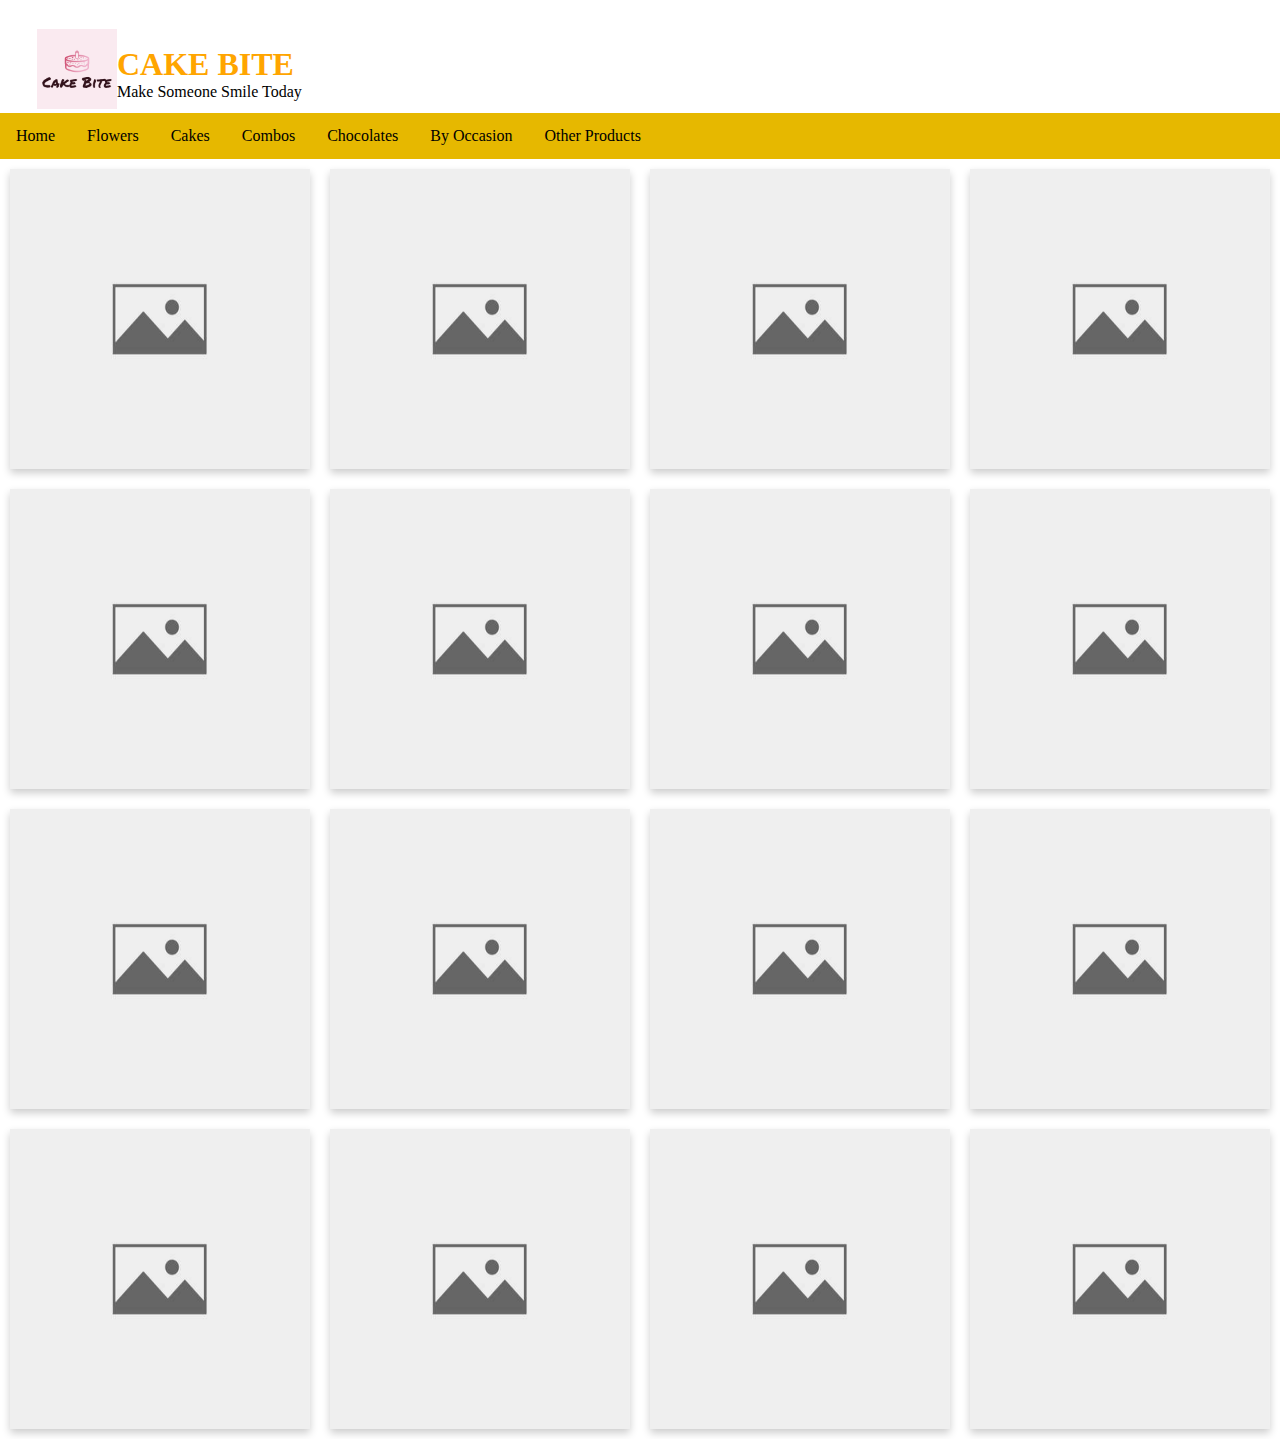
<file: flowers.html>
<html>
    <head>
        <title>CAKES | CAKE BITE</title>
        <link rel="stylesheet" type="text/css" href="style.css">
    </head>
    <body>
        <!--Title-->
        <div class="name">
            <div class="logo"><img src="default.png" alt="logo" style="width:80px;height:80px;" align="left"></div>
            <h1>CAKE BITE</h1>
            <p>Make Someone Smile Today</p>
        </div>
        <!--Search bar-->
        <!--<form class="search-bar" action="#" style="margin:auto;max-width:300px">
            <input type="text" placeholder="Search.." name="search2">
            <button type="submit"><i class="fa fa-search">Search</i></button>
          </form>-->
          <div class="navbar">
            <ul>
                <li><a class="active" href="Index.html">Home</a></li>
                <li><a class="active" href="flowers.html">Flowers</a></li>
                <li><a class="active" href="cakes.html">Cakes</a></li>
                <li><a class="active" href="cobos.html">Combos</a></li>
                <li><a class="active" href="chocolates.html">Chocolates</a></li>
                <li><a class="active" href="occasion.html">By Occasion</a></li>
                <li><a class="active" href="product.html">Other Products</a></li>
              </ul>
        </div>
        <div class="Products">
              <div class="flip-card">
                <div class="flip-card-inner">
                  <div class="flip-card-front">
                    <img src="img.jpg" alt="flowers" style="width:300px;height:300px;">
                  </div>
                  <div class="flip-card-back">
                    <h1>flowers name</h1> 
                    <p>description</p> 
                    <p>rate</p>
                  </div>
                </div>
              </div>
              <div class="flip-card">
                <div class="flip-card-inner">
                  <div class="flip-card-front">
                    <img src="img.jpg" alt="flowers" style="width:300px;height:300px;">
                  </div>
                  <div class="flip-card-back">
                    <h1>flowers name</h1> 
                    <p>description</p> 
                    <p>rate</p>
                  </div>
                </div>
              </div>
              <div class="flip-card">
                <div class="flip-card-inner">
                  <div class="flip-card-front">
                    <img src="img.jpg" alt="flowers" style="width:300px;height:300px;">
                  </div>
                  <div class="flip-card-back">
                    <h1>flowers name</h1> 
                    <p>description</p> 
                    <p>rate</p>
                  </div>
                </div>
              </div>
              <div class="flip-card">
                <div class="flip-card-inner">
                  <div class="flip-card-front">
                    <img src="img.jpg" alt="flowers" style="width:300px;height:300px;">
                  </div>
                  <div class="flip-card-back">
                    <h1>flowers name</h1> 
                    <p>description</p> 
                    <p>rate</p>
                  </div>
                </div>
              </div>
              <div class="flip-card">
                <div class="flip-card-inner">
                  <div class="flip-card-front">
                    <img src="img.jpg" alt="flowers" style="width:300px;height:300px;">
                  </div>
                  <div class="flip-card-back">
                    <h1>flowers name</h1> 
                    <p>description</p> 
                    <p>rate</p>
                  </div>
                </div>
              </div>
              <div class="flip-card">
                <div class="flip-card-inner">
                  <div class="flip-card-front">
                    <img src="img.jpg" alt="flowers" style="width:300px;height:300px;">
                  </div>
                  <div class="flip-card-back">
                    <h1>flowers name</h1> 
                    <p>description</p> 
                    <p>rate</p>
                  </div>
                </div>
              </div>
              <div class="flip-card">
                <div class="flip-card-inner">
                  <div class="flip-card-front">
                    <img src="img.jpg" alt="flowers" style="width:300px;height:300px;">
                  </div>
                  <div class="flip-card-back">
                    <h1>flowers name</h1> 
                    <p>description</p> 
                    <p>rate</p>
                  </div>
                </div>
              </div>
              <div class="flip-card">
                <div class="flip-card-inner">
                  <div class="flip-card-front">
                    <img src="img.jpg" alt="flowers" style="width:300px;height:300px;">
                  </div>
                  <div class="flip-card-back">
                    <h1>flowers name</h1> 
                    <p>description</p> 
                    <p>rate</p>
                  </div>
                </div>
              </div>
              <div class="flip-card">
                <div class="flip-card-inner">
                  <div class="flip-card-front">
                    <img src="img.jpg" alt="flowers" style="width:300px;height:300px;">
                  </div>
                  <div class="flip-card-back">
                    <h1>flowers name</h1> 
                    <p>description</p> 
                    <p>rate</p>
                  </div>
                </div>
              </div>
              <div class="flip-card">
                <div class="flip-card-inner">
                  <div class="flip-card-front">
                    <img src="img.jpg" alt="flowers" style="width:300px;height:300px;">
                  </div>
                  <div class="flip-card-back">
                    <h1>flowers name</h1> 
                    <p>description</p> 
                    <p>rate</p>
                  </div>
                </div>
              </div>
              <div class="flip-card">
                <div class="flip-card-inner">
                  <div class="flip-card-front">
                    <img src="img.jpg" alt="flowers" style="width:300px;height:300px;">
                  </div>
                  <div class="flip-card-back">
                    <h1>flowers name</h1> 
                    <p>description</p> 
                    <p>rate</p>
                  </div>
                </div>
              </div>
              <div class="flip-card">
                <div class="flip-card-inner">
                  <div class="flip-card-front">
                    <img src="img.jpg" alt="flowers" style="width:300px;height:300px;">
                  </div>
                  <div class="flip-card-back">
                    <h1>flowers name</h1> 
                    <p>description</p> 
                    <p>rate</p>
                  </div>
                </div>
              </div>
              <div class="flip-card">
                <div class="flip-card-inner">
                  <div class="flip-card-front">
                    <img src="img.jpg" alt="flowers" style="width:300px;height:300px;">
                  </div>
                  <div class="flip-card-back">
                    <h1>flowers name</h1> 
                    <p>description</p> 
                    <p>rate</p>
                  </div>
                </div>
              </div>
              <div class="flip-card">
                <div class="flip-card-inner">
                  <div class="flip-card-front">
                    <img src="img.jpg" alt="flowers" style="width:300px;height:300px;">
                  </div>
                  <div class="flip-card-back">
                    <h1>flowers name</h1> 
                    <p>description</p> 
                    <p>rate</p>
                  </div>
                </div>
              </div>
              <div class="flip-card">
                <div class="flip-card-inner">
                  <div class="flip-card-front">
                    <img src="img.jpg" alt="flowers" style="width:300px;height:300px;">
                  </div>
                  <div class="flip-card-back">
                    <h1>flowers name</h1> 
                    <p>description</p> 
                    <p>rate</p>
                  </div>
                </div>
              </div>
              <div class="flip-card">
                <div class="flip-card-inner">
                  <div class="flip-card-front">
                    <img src="img.jpg" alt="flowers" style="width:300px;height:300px;">
                  </div>
                  <div class="flip-card-back">
                    <h1>flowers name</h1> 
                    <p>description</p> 
                    <p>rate</p>
                  </div>
                </div>
              </div>

        </div>
    </body>
</html>
</file>
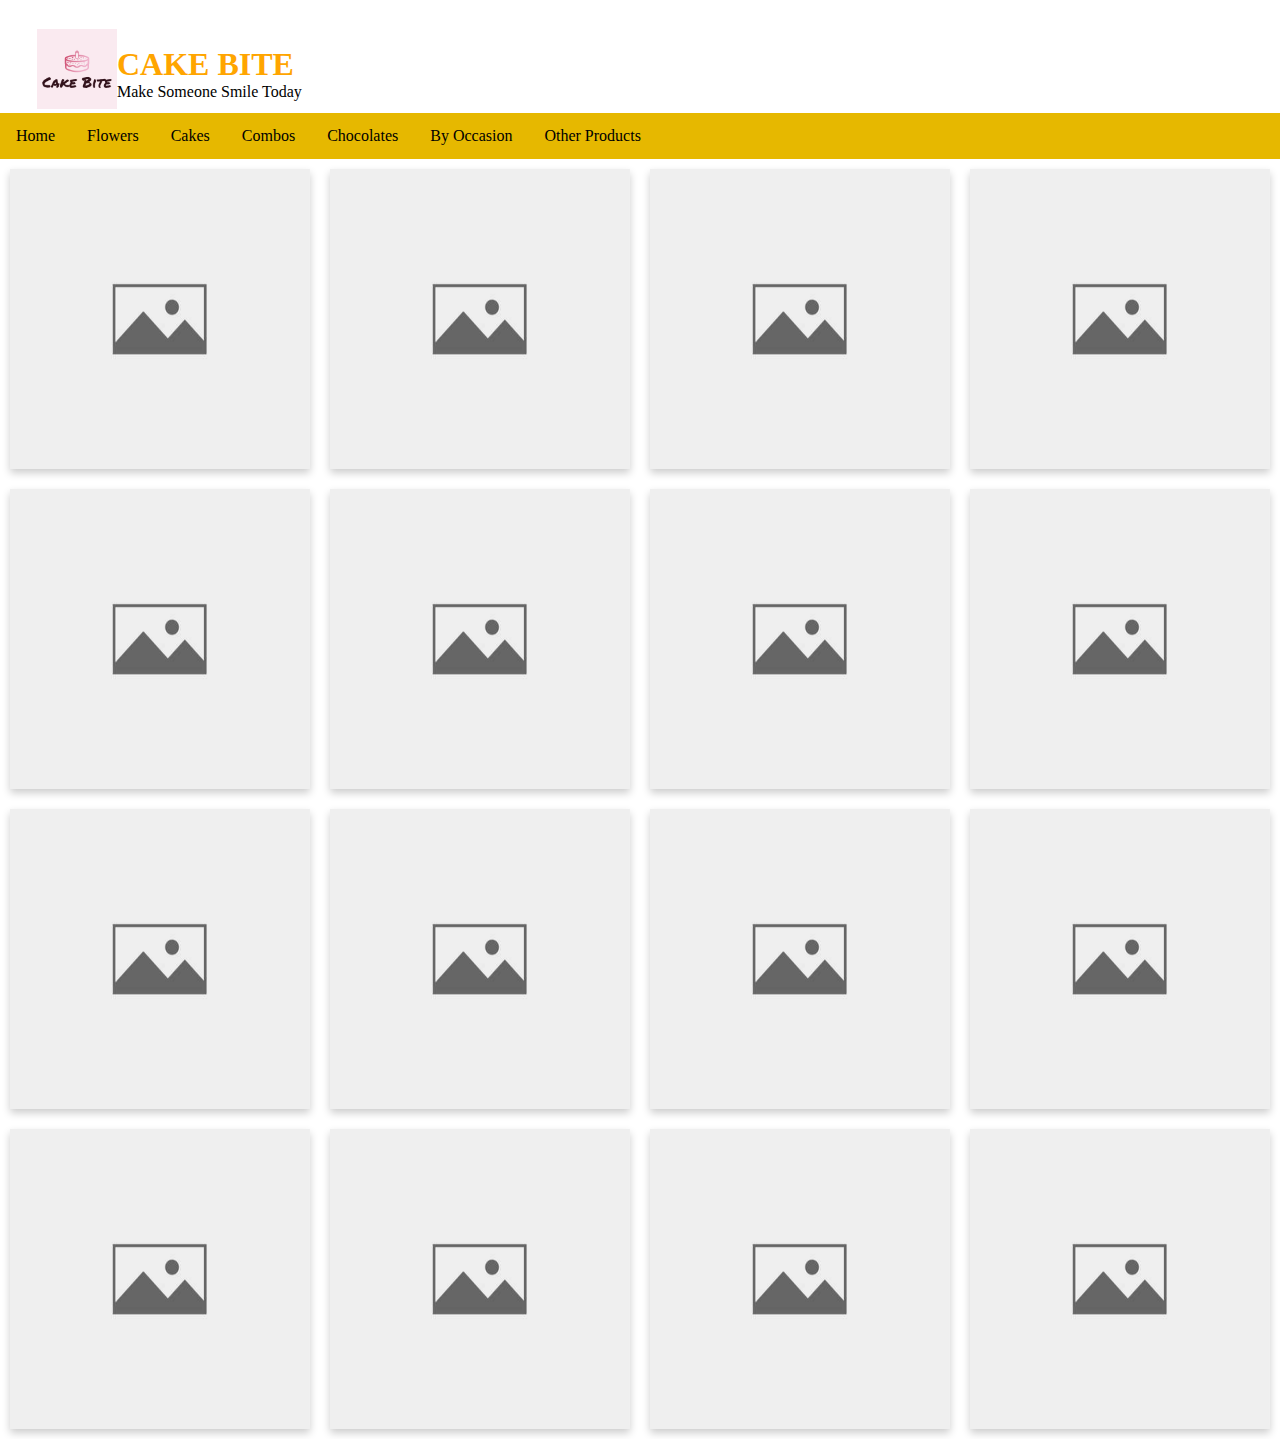
<file: occasion.html>
<html>
    <head>
        <title>CAKES | CAKE BITE</title>
        <link rel="stylesheet" type="text/css" href="style.css">
    </head>
    <body>
        <!--Title-->
        <div class="name">
            <div class="logo"><img src="default.png" alt="logo" style="width:80px;height:80px;" align="left"></div>
            <h1>CAKE BITE</h1>
            <p>Make Someone Smile Today</p>
        </div>
        <!--Search bar-->
        <!--<form class="search-bar" action="#" style="margin:auto;max-width:300px">
            <input type="text" placeholder="Search.." name="search2">
            <button type="submit"><i class="fa fa-search">Search</i></button>
          </form>-->
          <div class="navbar">
            <ul>
                <li><a class="active" href="Index.html">Home</a></li>
                <li><a class="active" href="flowers.html">Flowers</a></li>
                <li><a class="active" href="cakes.html">Cakes</a></li>
                <li><a class="active" href="combos.html">Combos</a></li>
                <li><a class="active" href="chocolates.html">Chocolates</a></li>
                <li><a class="active" href="occasion.html">By Occasion</a></li>
                <li><a class="active" href="product.html">Other Products</a></li>
              </ul>
        </div>
        <div class="Products">
              <div class="flip-card">
                <div class="flip-card-inner">
                  <div class="flip-card-front">
                    <img src="img.jpg" alt="Occasion" style="width:300px;height:300px;">
                  </div>
                  <div class="flip-card-back">
                    <h1>Occasion name</h1> 
                    <p>description</p> 
                    <p>rate</p>
                  </div>
                </div>
              </div>
              <div class="flip-card">
                <div class="flip-card-inner">
                  <div class="flip-card-front">
                    <img src="img.jpg" alt="Occasion" style="width:300px;height:300px;">
                  </div>
                  <div class="flip-card-back">
                    <h1>Occasion name</h1> 
                    <p>description</p> 
                    <p>rate</p>
                  </div>
                </div>
              </div>
              <div class="flip-card">
                <div class="flip-card-inner">
                  <div class="flip-card-front">
                    <img src="img.jpg" alt="Occasion" style="width:300px;height:300px;">
                  </div>
                  <div class="flip-card-back">
                    <h1>Occasion name</h1> 
                    <p>description</p> 
                    <p>rate</p>
                  </div>
                </div>
              </div>
              <div class="flip-card">
                <div class="flip-card-inner">
                  <div class="flip-card-front">
                    <img src="img.jpg" alt="Occasion" style="width:300px;height:300px;">
                  </div>
                  <div class="flip-card-back">
                    <h1>Occasion name</h1> 
                    <p>description</p> 
                    <p>rate</p>
                  </div>
                </div>
              </div>
              <div class="flip-card">
                <div class="flip-card-inner">
                  <div class="flip-card-front">
                    <img src="img.jpg" alt="Occasion" style="width:300px;height:300px;">
                  </div>
                  <div class="flip-card-back">
                    <h1>Occasion name</h1> 
                    <p>description</p> 
                    <p>rate</p>
                  </div>
                </div>
              </div>
              <div class="flip-card">
                <div class="flip-card-inner">
                  <div class="flip-card-front">
                    <img src="img.jpg" alt="Occasion" style="width:300px;height:300px;">
                  </div>
                  <div class="flip-card-back">
                    <h1>Occasion name</h1> 
                    <p>description</p> 
                    <p>rate</p>
                  </div>
                </div>
              </div>
              <div class="flip-card">
                <div class="flip-card-inner">
                  <div class="flip-card-front">
                    <img src="img.jpg" alt="Occasion" style="width:300px;height:300px;">
                  </div>
                  <div class="flip-card-back">
                    <h1>Occasion name</h1> 
                    <p>description</p> 
                    <p>rate</p>
                  </div>
                </div>
              </div>
              <div class="flip-card">
                <div class="flip-card-inner">
                  <div class="flip-card-front">
                    <img src="img.jpg" alt="Occasion" style="width:300px;height:300px;">
                  </div>
                  <div class="flip-card-back">
                    <h1>Occasion name</h1> 
                    <p>description</p> 
                    <p>rate</p>
                  </div>
                </div>
              </div>
              <div class="flip-card">
                <div class="flip-card-inner">
                  <div class="flip-card-front">
                    <img src="img.jpg" alt="Occasion" style="width:300px;height:300px;">
                  </div>
                  <div class="flip-card-back">
                    <h1>Occasion name</h1> 
                    <p>description</p> 
                    <p>rate</p>
                  </div>
                </div>
              </div>
              <div class="flip-card">
                <div class="flip-card-inner">
                  <div class="flip-card-front">
                    <img src="img.jpg" alt="Occasion" style="width:300px;height:300px;">
                  </div>
                  <div class="flip-card-back">
                    <h1>Occasion name</h1> 
                    <p>description</p> 
                    <p>rate</p>
                  </div>
                </div>
              </div>
              <div class="flip-card">
                <div class="flip-card-inner">
                  <div class="flip-card-front">
                    <img src="img.jpg" alt="Occasion" style="width:300px;height:300px;">
                  </div>
                  <div class="flip-card-back">
                    <h1>Occasion name</h1> 
                    <p>description</p> 
                    <p>rate</p>
                  </div>
                </div>
              </div>
              <div class="flip-card">
                <div class="flip-card-inner">
                  <div class="flip-card-front">
                    <img src="img.jpg" alt="Occasion" style="width:300px;height:300px;">
                  </div>
                  <div class="flip-card-back">
                    <h1>Occasion name</h1> 
                    <p>description</p> 
                    <p>rate</p>
                  </div>
                </div>
              </div>
              <div class="flip-card">
                <div class="flip-card-inner">
                  <div class="flip-card-front">
                    <img src="img.jpg" alt="Occasion" style="width:300px;height:300px;">
                  </div>
                  <div class="flip-card-back">
                    <h1>Occasion name</h1> 
                    <p>description</p> 
                    <p>rate</p>
                  </div>
                </div>
              </div>
              <div class="flip-card">
                <div class="flip-card-inner">
                  <div class="flip-card-front">
                    <img src="img.jpg" alt="Occasion" style="width:300px;height:300px;">
                  </div>
                  <div class="flip-card-back">
                    <h1>Occasion name</h1> 
                    <p>description</p> 
                    <p>rate</p>
                  </div>
                </div>
              </div>
              <div class="flip-card">
                <div class="flip-card-inner">
                  <div class="flip-card-front">
                    <img src="img.jpg" alt="Occasion" style="width:300px;height:300px;">
                  </div>
                  <div class="flip-card-back">
                    <h1>Occasion name</h1> 
                    <p>description</p> 
                    <p>rate</p>
                  </div>
                </div>
              </div>
              <div class="flip-card">
                <div class="flip-card-inner">
                  <div class="flip-card-front">
                    <img src="img.jpg" alt="Occasion" style="width:300px;height:300px;">
                  </div>
                  <div class="flip-card-back">
                    <h1>Occasion name</h1> 
                    <p>description</p> 
                    <p>rate</p>
                  </div>
                </div>
              </div>
              
        </div>
    </body>
</html>
</file>
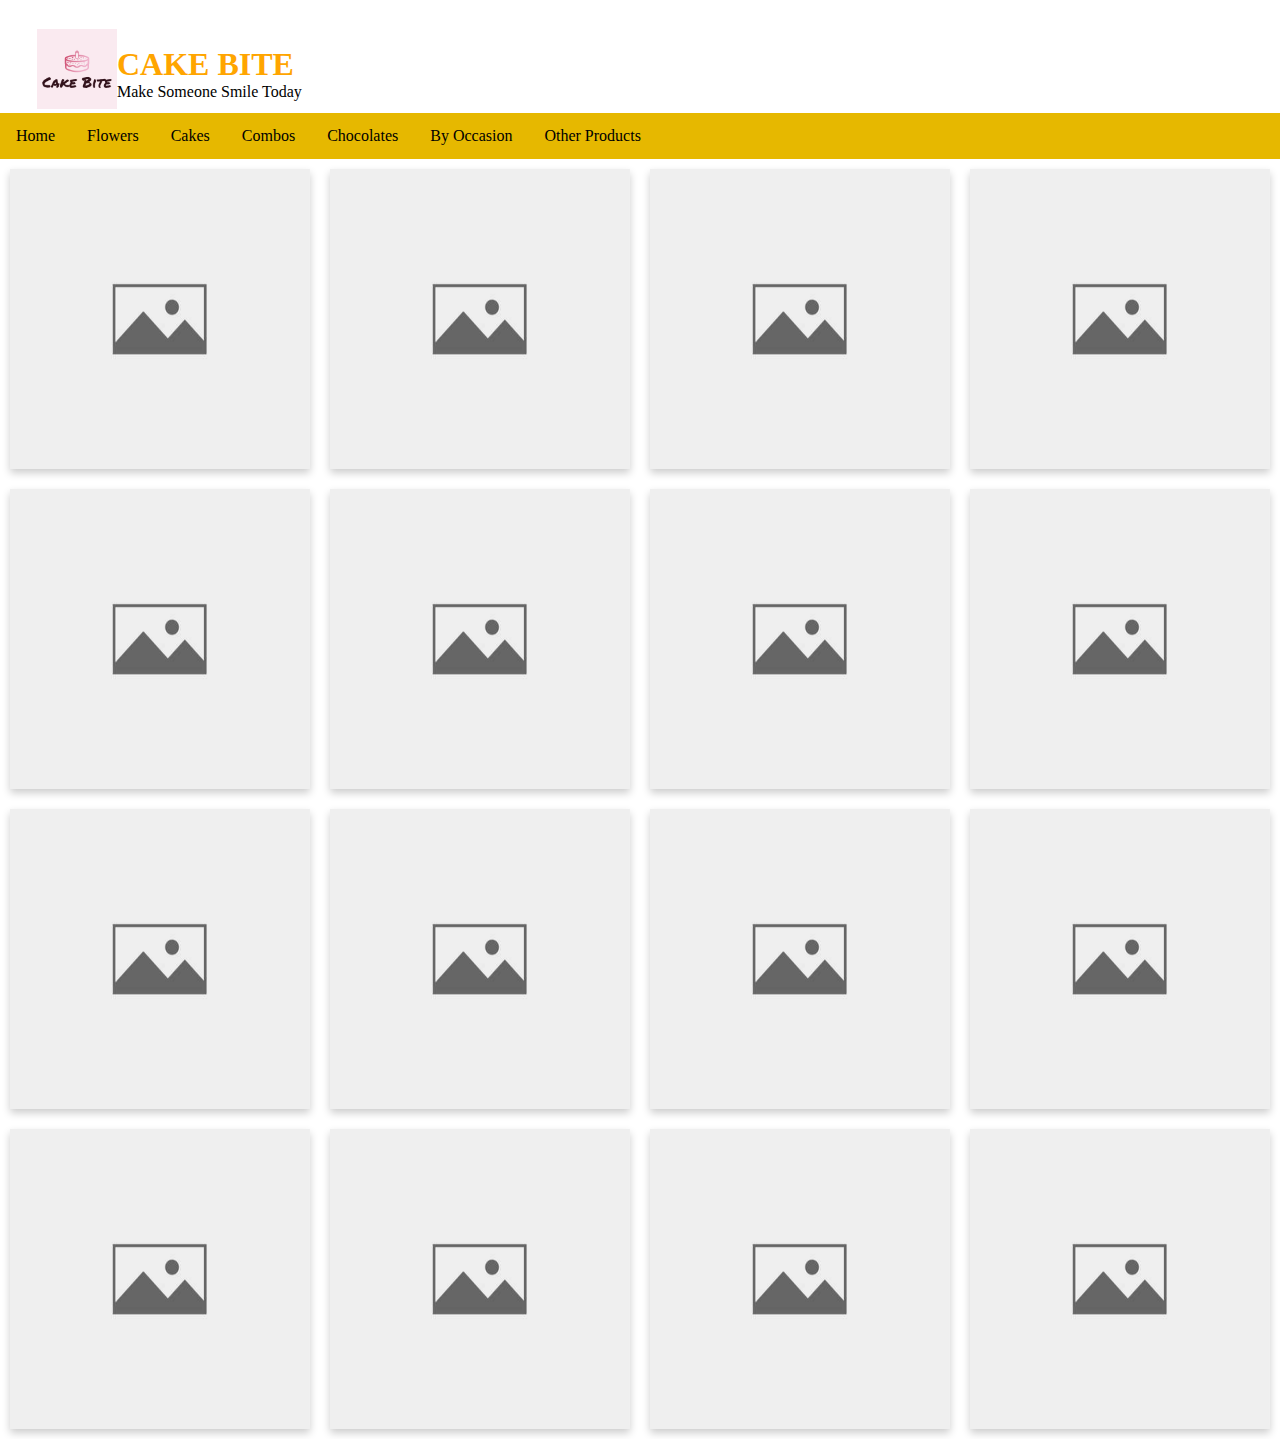
<file: product.html>
<html>
    <head>
        <title>CAKES | CAKE BITE</title>
        <link rel="stylesheet" type="text/css" href="style.css">
    </head>
    <body>
        <!--Title-->
        <div class="name">
            <div class="logo"><img src="default.png" alt="logo" style="width:80px;height:80px;" align="left"></div>
            <h1>CAKE BITE</h1>
            <p>Make Someone Smile Today</p>
        </div>
        <!--Search bar-->
        <!--<form class="search-bar" action="#" style="margin:auto;max-width:300px">
            <input type="text" placeholder="Search.." name="search2">
            <button type="submit"><i class="fa fa-search">Search</i></button>
          </form>-->
          <div class="navbar">
            <ul>
                <li><a class="active" href="Index.html">Home</a></li>
                <li><a class="active" href="flowers.html">Flowers</a></li>
                <li><a class="active" href="cakes.html">Cakes</a></li>
                <li><a class="active" href="combos.html">Combos</a></li>
                <li><a class="active" href="chocolates.html">Chocolates</a></li>
                <li><a class="active" href="occasion.html">By Occasion</a></li>
                <li><a class="active" href="product.html">Other Products</a></li>
              </ul>
        </div>
        <div class="Products">
              <div class="flip-card">
                <div class="flip-card-inner">
                  <div class="flip-card-front">
                    <img src="img.jpg" alt="product" style="width:300px;height:300px;">
                  </div>
                  <div class="flip-card-back">
                    <h1>product name</h1> 
                    <p>description</p> 
                    <p>rate</p>
                  </div>
                </div>
              </div>
              <div class="flip-card">
                <div class="flip-card-inner">
                  <div class="flip-card-front">
                    <img src="img.jpg" alt="product" style="width:300px;height:300px;">
                  </div>
                  <div class="flip-card-back">
                    <h1>product name</h1> 
                    <p>description</p> 
                    <p>rate</p>
                  </div>
                </div>
              </div>
              <div class="flip-card">
                <div class="flip-card-inner">
                  <div class="flip-card-front">
                    <img src="img.jpg" alt="product" style="width:300px;height:300px;">
                  </div>
                  <div class="flip-card-back">
                    <h1>product name</h1> 
                    <p>description</p> 
                    <p>rate</p>
                  </div>
                </div>
              </div>
              <div class="flip-card">
                <div class="flip-card-inner">
                  <div class="flip-card-front">
                    <img src="img.jpg" alt="product" style="width:300px;height:300px;">
                  </div>
                  <div class="flip-card-back">
                    <h1>product name</h1> 
                    <p>description</p> 
                    <p>rate</p>
                  </div>
                </div>
              </div>
              <div class="flip-card">
                <div class="flip-card-inner">
                  <div class="flip-card-front">
                    <img src="img.jpg" alt="product" style="width:300px;height:300px;">
                  </div>
                  <div class="flip-card-back">
                    <h1>product name</h1> 
                    <p>description</p> 
                    <p>rate</p>
                  </div>
                </div>
              </div>
              <div class="flip-card">
                <div class="flip-card-inner">
                  <div class="flip-card-front">
                    <img src="img.jpg" alt="product" style="width:300px;height:300px;">
                  </div>
                  <div class="flip-card-back">
                    <h1>product name</h1> 
                    <p>description</p> 
                    <p>rate</p>
                  </div>
                </div>
              </div>
              <div class="flip-card">
                <div class="flip-card-inner">
                  <div class="flip-card-front">
                    <img src="img.jpg" alt="product" style="width:300px;height:300px;">
                  </div>
                  <div class="flip-card-back">
                    <h1>product name</h1> 
                    <p>description</p> 
                    <p>rate</p>
                  </div>
                </div>
              </div>
              <div class="flip-card">
                <div class="flip-card-inner">
                  <div class="flip-card-front">
                    <img src="img.jpg" alt="product" style="width:300px;height:300px;">
                  </div>
                  <div class="flip-card-back">
                    <h1>product name</h1> 
                    <p>description</p> 
                    <p>rate</p>
                  </div>
                </div>
              </div>
              <div class="flip-card">
                <div class="flip-card-inner">
                  <div class="flip-card-front">
                    <img src="img.jpg" alt="product" style="width:300px;height:300px;">
                  </div>
                  <div class="flip-card-back">
                    <h1>product name</h1> 
                    <p>description</p> 
                    <p>rate</p>
                  </div>
                </div>
              </div>
              <div class="flip-card">
                <div class="flip-card-inner">
                  <div class="flip-card-front">
                    <img src="img.jpg" alt="product" style="width:300px;height:300px;">
                  </div>
                  <div class="flip-card-back">
                    <h1>product name</h1> 
                    <p>description</p> 
                    <p>rate</p>
                  </div>
                </div>
              </div>
              <div class="flip-card">
                <div class="flip-card-inner">
                  <div class="flip-card-front">
                    <img src="img.jpg" alt="product" style="width:300px;height:300px;">
                  </div>
                  <div class="flip-card-back">
                    <h1>product name</h1> 
                    <p>description</p> 
                    <p>rate</p>
                  </div>
                </div>
              </div>
              <div class="flip-card">
                <div class="flip-card-inner">
                  <div class="flip-card-front">
                    <img src="img.jpg" alt="product" style="width:300px;height:300px;">
                  </div>
                  <div class="flip-card-back">
                    <h1>product name</h1> 
                    <p>description</p> 
                    <p>rate</p>
                  </div>
                </div>
              </div>
              <div class="flip-card">
                <div class="flip-card-inner">
                  <div class="flip-card-front">
                    <img src="img.jpg" alt="product" style="width:300px;height:300px;">
                  </div>
                  <div class="flip-card-back">
                    <h1>product name</h1> 
                    <p>description</p> 
                    <p>rate</p>
                  </div>
                </div>
              </div>
              <div class="flip-card">
                <div class="flip-card-inner">
                  <div class="flip-card-front">
                    <img src="img.jpg" alt="product" style="width:300px;height:300px;">
                  </div>
                  <div class="flip-card-back">
                    <h1>product name</h1> 
                    <p>description</p> 
                    <p>rate</p>
                  </div>
                </div>
              </div>
              <div class="flip-card">
                <div class="flip-card-inner">
                  <div class="flip-card-front">
                    <img src="img.jpg" alt="product" style="width:300px;height:300px;">
                  </div>
                  <div class="flip-card-back">
                    <h1>product name</h1> 
                    <p>description</p> 
                    <p>rate</p>
                  </div>
                </div>
              </div>
              <div class="flip-card">
                <div class="flip-card-inner">
                  <div class="flip-card-front">
                    <img src="img.jpg" alt="product" style="width:300px;height:300px;">
                  </div>
                  <div class="flip-card-back">
                    <h1>product name</h1> 
                    <p>description</p> 
                    <p>rate</p>
                  </div>
                </div>
              </div>
              
        </div>
    </body>
</html>
</file>
<file: style.css>
.name 
{
    float: none;
    
padding: 12px 16px;
text-decoration: none;
display: block;
text-align: left;
}
.logo
{
float: none;
padding: 12px 16px;
text-decoration: none;
display: block;
text-align: left;
margin: 5px;
}
.name h1{
    color: orange;
}
body {
    font-family: Arial;
  }
  
  * {
    box-sizing: border-box;
  }
  
  form.search-bar input[type=text] {
    padding: 10px;
    font-size: 17px;
    border: 1px solid grey;
    float: none;
    width: 80%;
    background: #f1f1f1;
  }
  
  form.search-bar button {
    float: none;
    width: 20%;
    padding: 10px;
    background: #2196F3;
    color: white;
    font-size: 17px;
    border: 1px solid grey;
    border-left: none;
    cursor: pointer;
  }
  
  form.search-bar button:hover {
    background: #0b7dda;
  }
  
  form.search-bar::after {
    content: "";
    clear: both;
    display: table;
  }
  ul {
    list-style-type: none;
    margin: 0;
    padding: 0;
    overflow: hidden;
    background-color: #e6b800;
  }
  
  *
  {
      margin: 0;
      padding: 0;
      font-family: Century Gothic;
  }
  li {
    float: left;
  }
  
  li a {
    display: block;
    color: black;
    text-align: center;
    padding: 14px 16px;
    text-decoration: none;
  }
  
  li a:hover {
    background-color: white;
    color: #cca300;  
  }
  body {
    font-family: Arial, Helvetica, sans-serif;
  }
  
  .flip-card {
    background-color: transparent;
    width: 300px;
    height: 300px;
    perspective: 1000px;
    float: left;
    margin: 10px;
  }
  
  .flip-card-inner {
    position: relative;
    width: 100%;
    height: 100%;
    text-align: center;
    transition: transform 0.6s;
    transform-style: preserve-3d;
    box-shadow: 0 4px 8px 0 rgba(0,0,0,0.2);
  }
  
  .flip-card:hover .flip-card-inner {
    transform: rotateY(180deg);
  }
  
  .flip-card-front, .flip-card-back {
    position: absolute;
    width: 100%;
    height: 100%;
    -webkit-backface-visibility: hidden;
    backface-visibility: hidden;
  }
  
  .flip-card-front {
    background-color: #bbb;
    color: black;
  }
  
  .flip-card-back {
    background-color: white;
    color: black;
    transform: rotateY(180deg);
  }
  
 /* Slideshow container */
.slideshow-container {
    max-width: 1000px;
    position: relative;
    margin: auto;
  }
  
  /* Caption text */
  .text {
    color: #e6b800;
    font-size: 15px;
    padding: 8px 12px;
    position: absolute;
    bottom: 8px;
    width: 100%;
    text-align: center;
  }
  
  /* Number text (1/3 etc) */
  .numbertext {
    color:  #e6b800;
    font-size: 12px;
    padding: 8px 12px;
    position: absolute;
    top: 0;
  }
 
  
  /* Fading animation */
  .fade {
    animation-name: fade;
    animation-duration: 1.5s;
  }
  
  @keyframes fade {
    from {opacity: .4} 
    to {opacity: 1}
  }
  
  /* On smaller screens, decrease text size */
  @media only screen and (max-width: 300px) {
    .text {font-size: 11px}
  }
</file>
